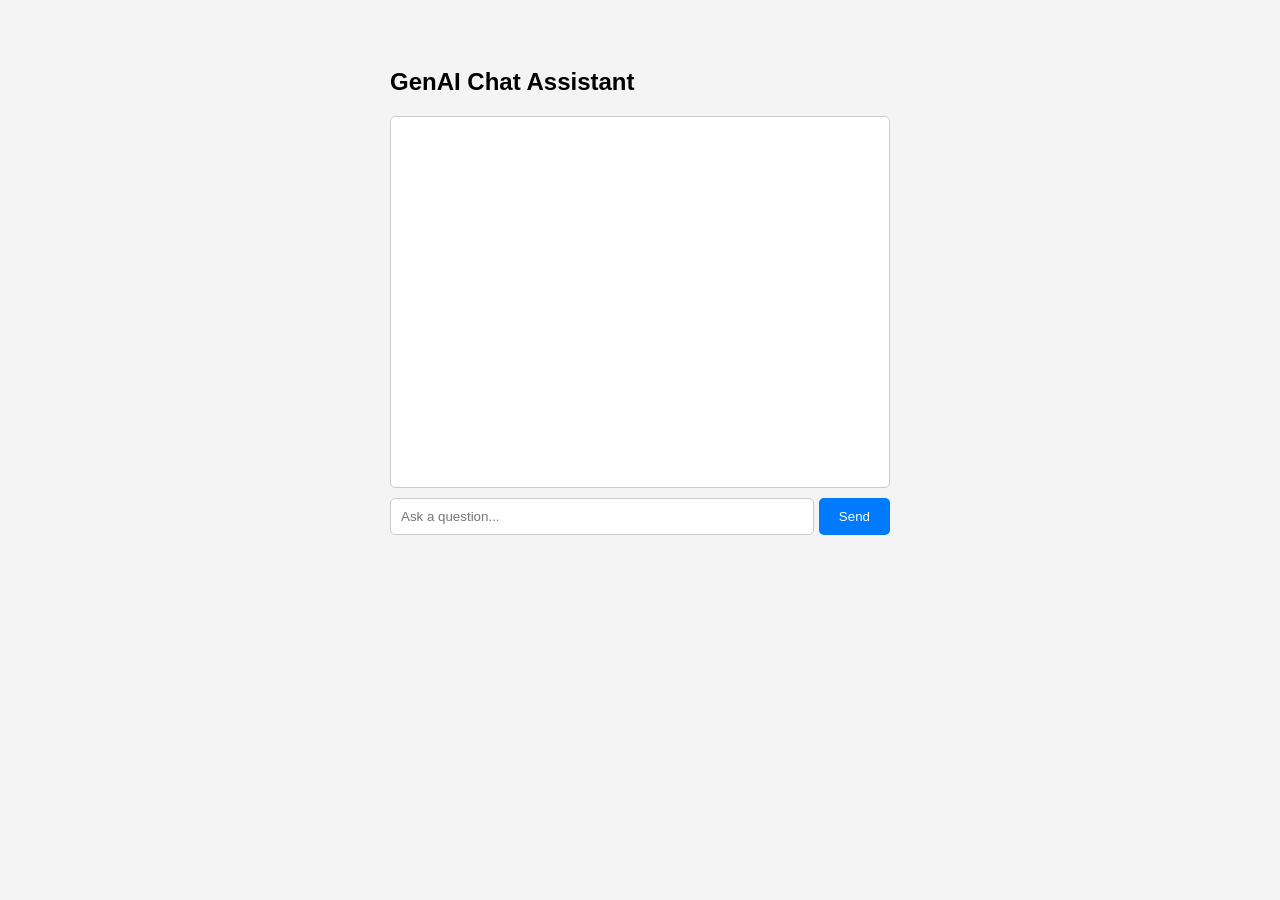
<file: index.html>
<!DOCTYPE html>
<html lang="en">
<head>
    <meta charset="UTF-8">
    <title>GenAI Chat Assistant</title>
    <link rel="stylesheet" href="/static/style.css">
</head>

<body>

<div id="chat-container">

    <h2>GenAI Chat Assistant</h2>

    <div id="messages"></div>

    <div id="input-area">
        <input type="text" id="input" placeholder="Ask a question...">
        <button onclick="sendMessage()">Send</button>
    </div>

</div>

<script src="/static/script.js"></script>

</body>
</html>
</file>
<file: static/style.css>
body{
    font-family: Arial, sans-serif;
    background:#f4f4f4;
    display:flex;
    justify-content:center;
    padding-top:40px;
}

#chat-container{
    width:500px;
}

#messages{
    height:350px;
    background:white;
    border:1px solid #ccc;
    border-radius:5px;
    padding:10px;
    overflow-y:auto;
    margin-bottom:10px;
}

#input-area{
    display:flex;
}

input{
    flex:1;
    padding:10px;
    border:1px solid #ccc;
    border-radius:5px;
}

button{
    padding:10px 20px;
    background:#007bff;
    color:white;
    border:none;
    border-radius:5px;
    margin-left:5px;
    cursor:pointer;
}

button:hover{
    background:#0056b3;
}
</file>
